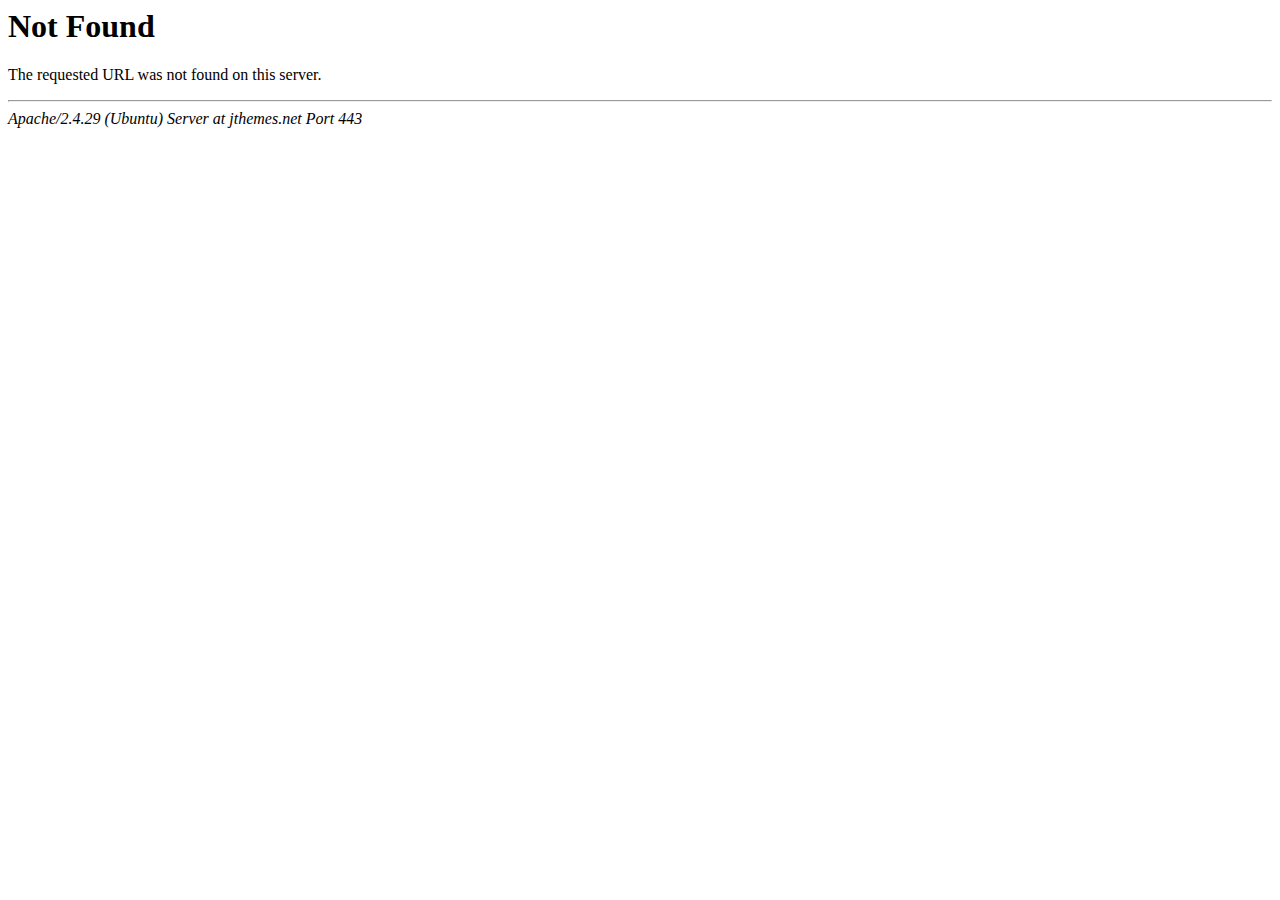
<file: css/owl.video.play.html>
<!DOCTYPE HTML PUBLIC "-//IETF//DTD HTML 2.0//EN">
<html><head>
<title>404 Not Found</title>
</head><body>
<h1>Not Found</h1>
<p>The requested URL was not found on this server.</p>
<hr>
<address>Apache/2.4.29 (Ubuntu) Server at jthemes.net Port 443</address>
</body></html>
</file>
